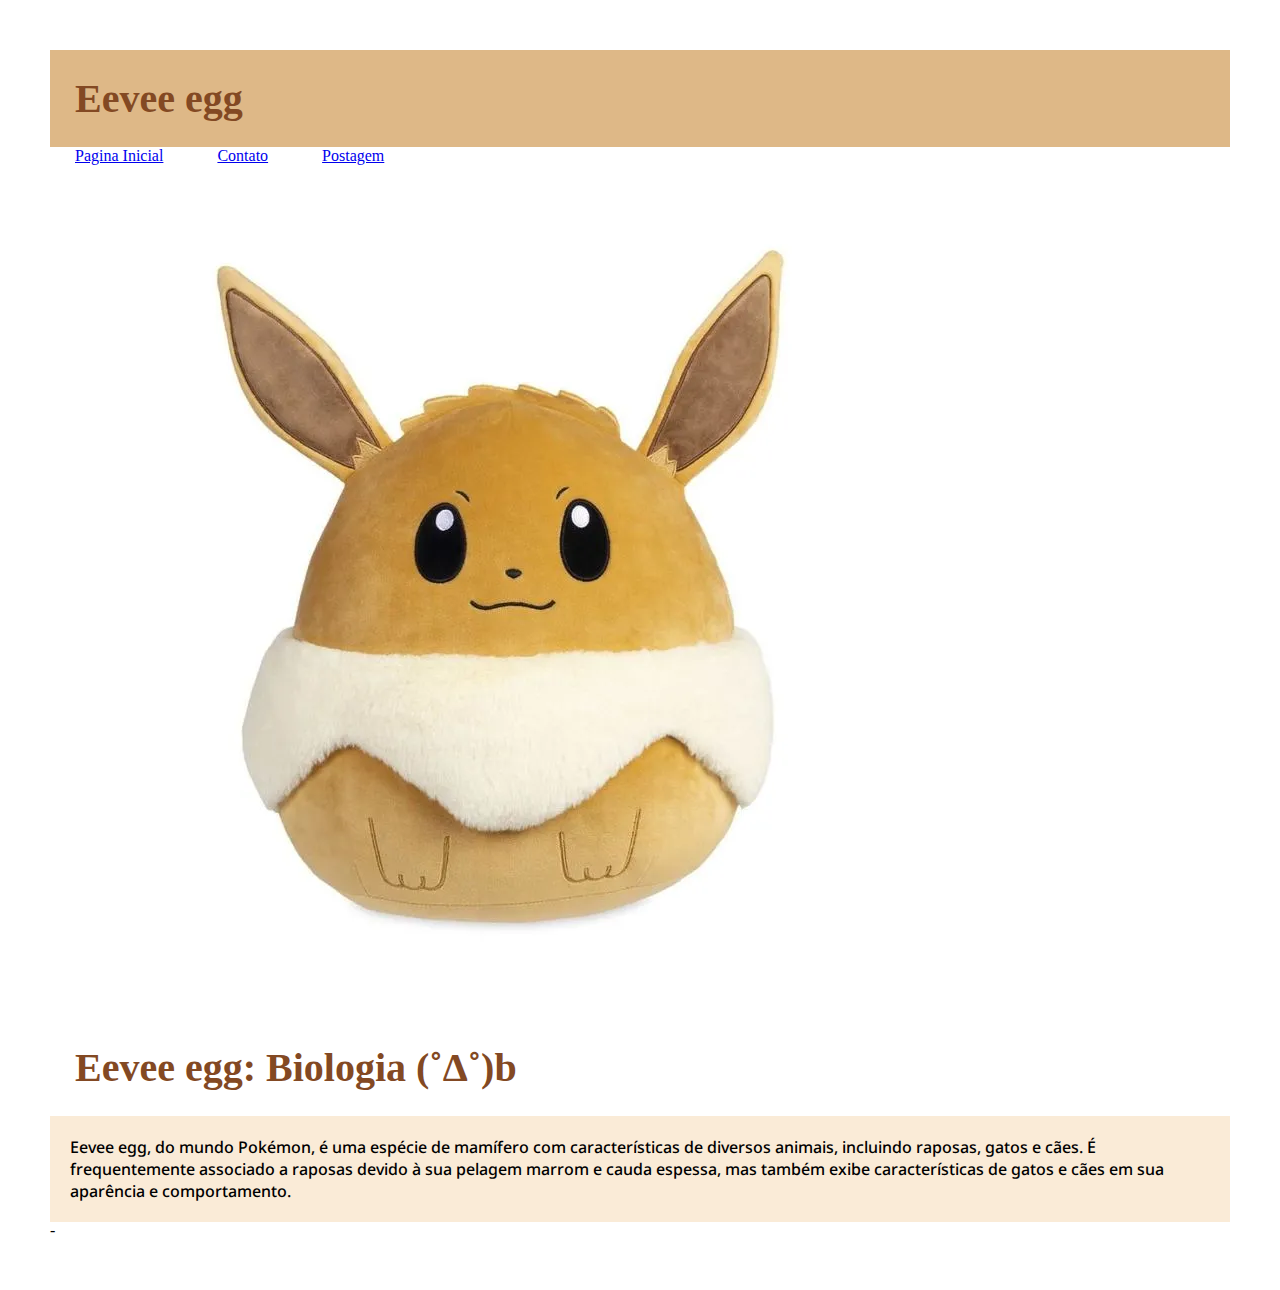
<file: index.html>
<!DOCTYPE html>
<html lang="pt-br">
<head>
    <meta charset="UTF-8">
    <meta name="viewport" content="width=device-width, initial-scale=1.0">
    <title class="cabeçario">Eevee Egg</title>
    <link rel="stylesheet" href="css/styles.css">
</head>
<body>
    <h1 class="titulo">Eevee egg</h1>
    <a href="index.html">Pagina Inicial</a>
    <a href="contato.html">Contato</a>
    <a href="postagem.html">Postagem</a>
    <a href="https://www.rihappy.com.br/squishmallows-eevee---pelucia-de-25cm-pokemon-sunny-4702-1003170509/p?srsltid=AfmBOopXIutV40fDXKVk3l02DGXA5m71ZrxSUX_t602TV_9EYmhVLXQW" target="_blank"><img src="image/eevee ovo.webp" alt="imagem do ovo"></a>

    <h2 class="titulo">Eevee egg: Biologia (˚Δ˚)b</h2>
    <p class="texto">Eevee egg, do mundo Pokémon, é uma espécie de mamífero com características de diversos animais, incluindo raposas, gatos e cães. É frequentemente associado a raposas devido à sua pelagem marrom e cauda espessa, mas também exibe características de gatos e cães em sua aparência e comportamento.</p>
</body>
</html>-
</file>
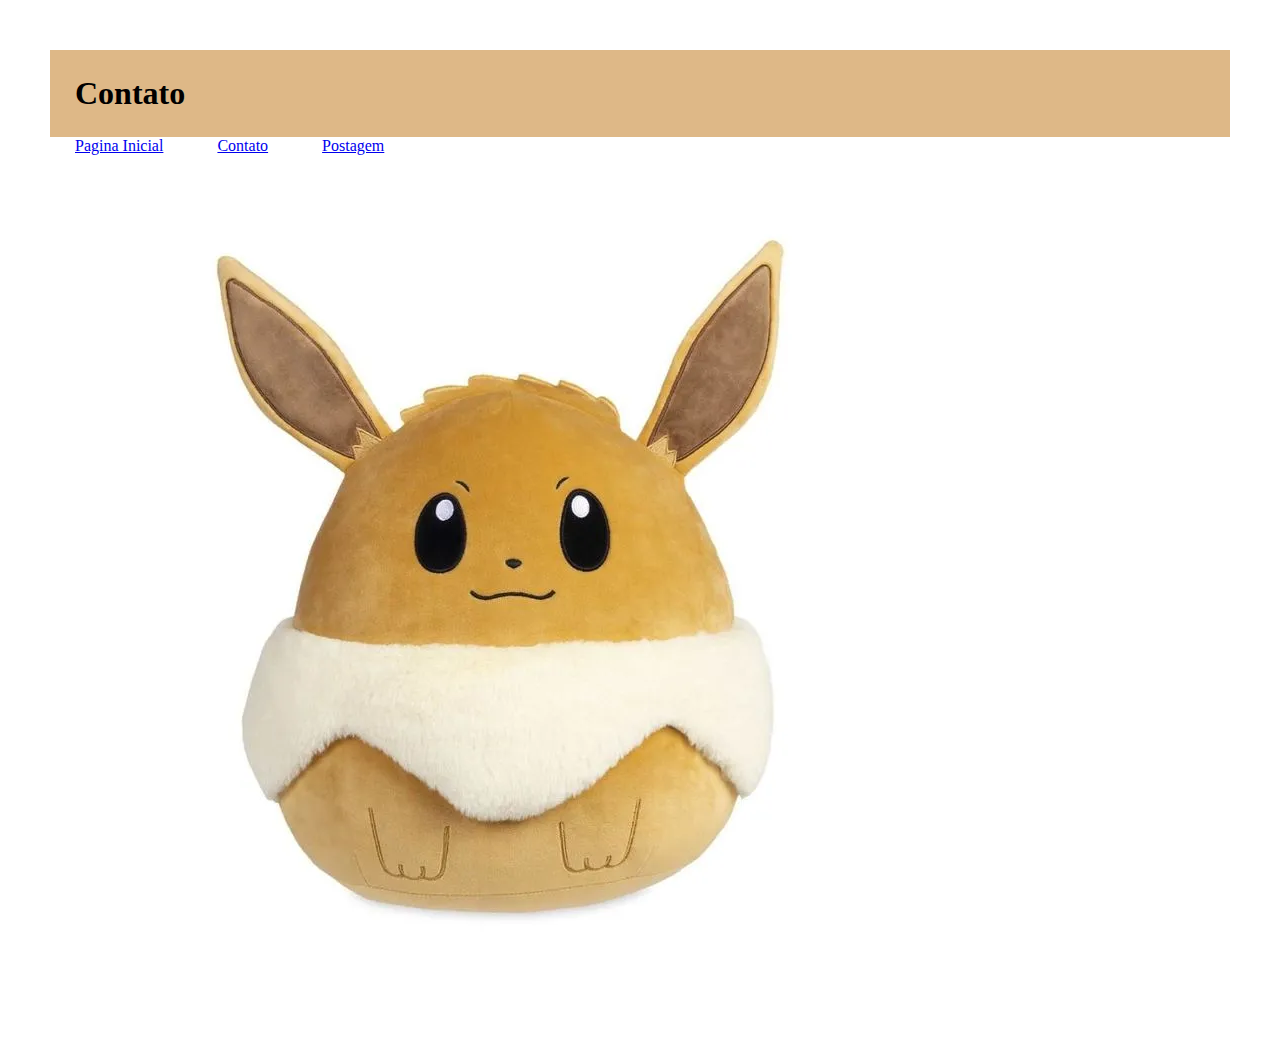
<file: contato.html>
<!DOCTYPE html>
<html lang="pt-BR">
<head>
    <meta charset="UTF-8">
    <meta name="viewport" content="width=device-width, initial-scale=1.0">
    <title>Contato</title>
    <link rel="stylesheet" href="css/styles.css">
</head>
<body>
    <h1>Contato</h1>
    
    <a href="index.html">Pagina Inicial</a>
    <a href="contato.html">Contato</a>
    <a href="postagem.html">Postagem</a>
    <a href="https://www.rihappy.com.br/squishmallows-eevee---pelucia-de-25cm-pokemon-sunny-4702-1003170509/p?srsltid=AfmBOopXIutV40fDXKVk3l02DGXA5m71ZrxSUX_t602TV_9EYmhVLXQW" target="_blank"><img src="image/eevee ovo.webp" alt="imagem do ovo"></a>
</body>
</html>
</file>
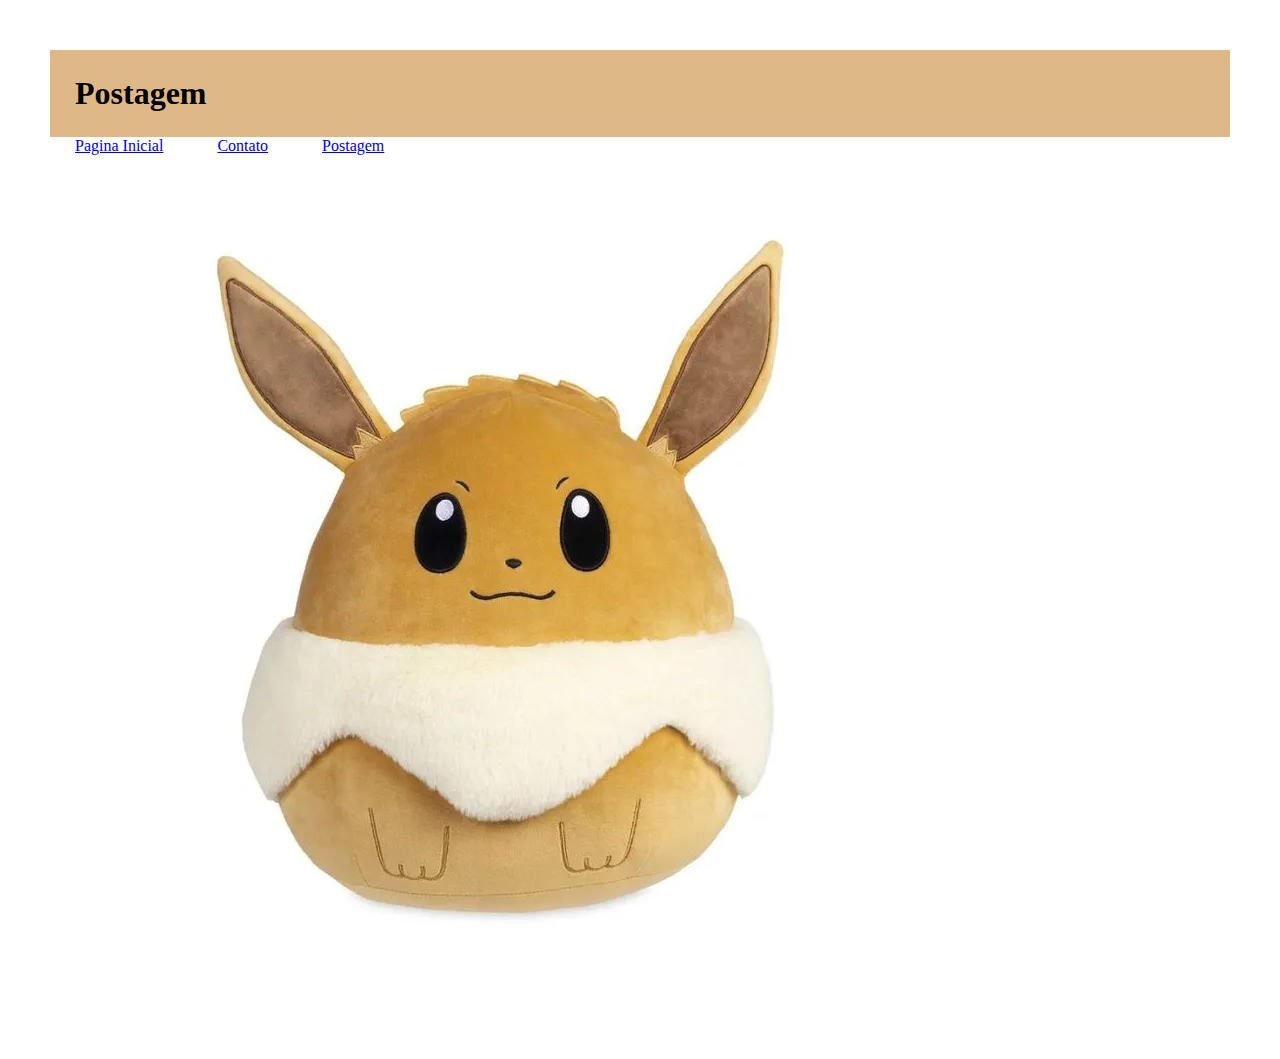
<file: postagem.html>
<!DOCTYPE html>
<html lang="pt-BR">
<head>
    <meta charset="UTF-8">
    <meta name="viewport" content="width=device-width, initial-scale=1.0">
    <title>Postagem</title>
    <link rel="stylesheet" href="css/styles.css">
</head>
<body>
    <h1>Postagem</h1>
    <a href="index.html">Pagina Inicial</a>
    <a href="contato.html">Contato</a>
    <a href="postagem.html">Postagem</a>
    <a href="https://www.rihappy.com.br/squishmallows-eevee---pelucia-de-25cm-pokemon-sunny-4702-1003170509/p?srsltid=AfmBOopXIutV40fDXKVk3l02DGXA5m71ZrxSUX_t602TV_9EYmhVLXQW" target="_blank"><img src="image/eevee ovo.webp" alt="imagem do ovo"></a>
</body>
</html>
</file>
<file: css/styles.css>
@import url('https://fonts.googleapis.com/css2?family=Noto+Sans:ital,wght@0,100..900;1,100..900&display=swap');

*{
    padding: 25px;
    margin: 0;
    box-sizing: 0;
}
p{
    background-color: antiquewhite;
    padding: 20px;
}
h1{
    background-color: burlywood;
}

.titulo{
    font-family: cursive; 
    font-size: 40px;
    font-weight: 10000px ;
    color: rgb(131, 73, 35);
}

.texto{
  font-family: "Noto Sans", sans-serif;
  font-weight: 500;
}

.cabeçario{
    font-family: cursive;
    
}
</file>
